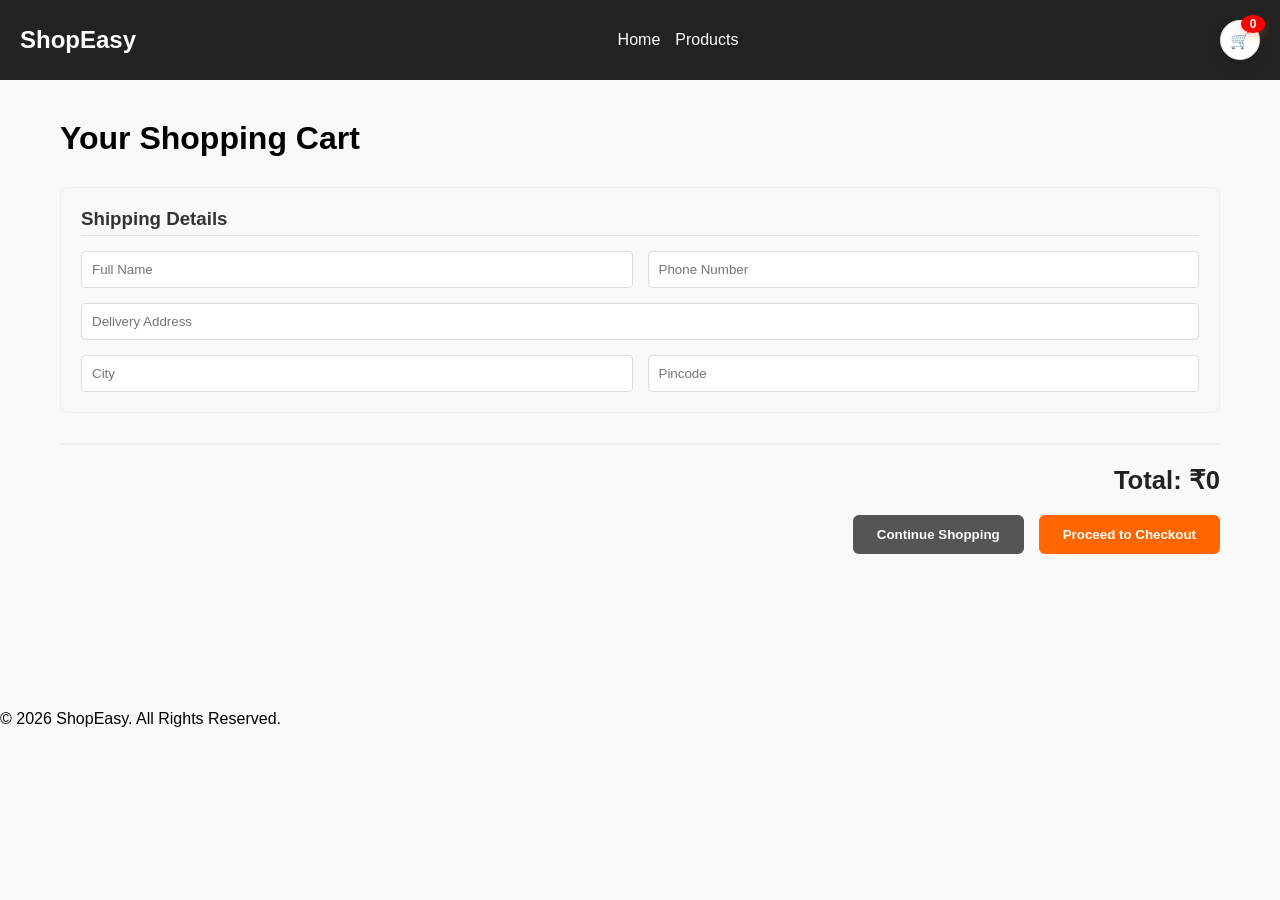
<file: cart.html>
<!DOCTYPE html>
<html lang="en">
<head>
    <meta charset="UTF-8">
    <meta name="viewport" content="width=device-width, initial-scale=1.0">
    <title>Your Cart - ShopEasy</title>
    <link rel="stylesheet" href="styles/main.css">
    <link rel="stylesheet" href="https://cdnjs.cloudflare.com/ajax/libs/font-awesome/6.5.1/css/all.min.css">
</head>
<body>

<header>
    <div class="logo" onclick="window.location.href='index.html'" style="cursor:pointer;">ShopEasy</div>
    <ul class="nav-links">
        <li><a href="index.html">Home</a></li>
        <li><a href="index.html#products">Products</a></li>
    </ul>
    <div class="header-right">
        <div class="cart" onclick="window.location.href='cart.html'">
            🛒 <span class="cart-count">0</span>
        </div>
    </div>
</header>

<main style="padding: 40px 20px; max-width: 1200px; margin: 0 auto; min-height: 70vh;">
    <div class="cart-container">
        <h1>Your Shopping Cart</h1>
        
        <div class="delivery-details" style="margin: 30px 0; padding: 20px; background: #f9f9f9; border-radius: 8px; border: 1px solid #eee;">
            <h3 style="margin-top: 0; color: #333; border-bottom: 1px solid #ddd; padding-bottom: 5px;">Shipping Details</h3>
            <div style="display: grid; grid-template-columns: 1fr 1fr; gap: 15px; margin-top: 15px;">
                <input type="text" id="ship-name" placeholder="Full Name" style="padding:10px; border: 1px solid #ddd; border-radius: 4px;" required>
                <input type="text" id="ship-phone" placeholder="Phone Number" style="padding:10px; border: 1px solid #ddd; border-radius: 4px;" required>
                <input type="text" id="ship-address" placeholder="Delivery Address" style="padding:10px; border: 1px solid #ddd; border-radius: 4px; grid-column: span 2;" required>
                <input type="text" id="ship-city" placeholder="City" style="padding:10px; border: 1px solid #ddd; border-radius: 4px;">
                <input type="text" id="ship-pincode" placeholder="Pincode" style="padding:10px; border: 1px solid #ddd; border-radius: 4px;">
            </div>
        </div>
        
        <div class="cart-total" style="margin-top: 30px; padding-top: 20px; border-top: 2px solid #eee; text-align: right;">
            <h2 style="font-size: 1.6rem; margin-bottom: 20px; color: #222;">Total: ₹0</h2>
            <div class="cart-page-actions" style="display: flex; justify-content: flex-end; gap: 15px;">
                <button onclick="window.location.href='index.html'" class="cart-btn secondary" style="background: #555; color: white; border: none; padding: 12px 24px; font-weight: bold; border-radius: 6px; cursor: pointer;">
                    Continue Shopping
                </button>
                <button id="checkout-btn" class="cart-btn primary" style="background: #ff6600; color: white; border: none; padding: 12px 24px; font-weight: bold; border-radius: 6px; cursor: pointer;">
                    Proceed to Checkout
                </button>
            </div>
        </div>
    </div>
</main>

<footer>
    <p>© 2026 ShopEasy. All Rights Reserved.</p>
</footer>

<script src="scripts/cart.js"></script>

<script>
document.getElementById('checkout-btn').addEventListener('click', () => {
    const cart = JSON.parse(localStorage.getItem('shopEasyCart')) || [];
    
    // Capture Delivery Details
    const deliveryData = {
        name: document.getElementById('ship-name').value,
        phone: document.getElementById('ship-phone').value,
        address: document.getElementById('ship-address').value,
        city: document.getElementById('ship-city').value,
        pincode: document.getElementById('ship-pincode').value
    };

    if (cart.length === 0) {
        alert("Your cart is empty! Add items from the homepage first.");
        return;
    }

    if (!deliveryData.name || !deliveryData.address || !deliveryData.phone) {
        alert("Please fill in all delivery details before checking out.");
        return;
    }

    alert(`Thank you, ${deliveryData.name}! Your order will be delivered to ${deliveryData.address}, ${deliveryData.city}.`);
    
    localStorage.removeItem('shopEasyCart');
    window.location.href = 'index.html';
});

// Navbar sync logic
function syncCartBadge() {
    const cartCountBadge = document.querySelector('.cart-count');
    if (cartCountBadge) {
        const cart = JSON.parse(localStorage.getItem('shopEasyCart')) || [];
        const totalCount = cart.reduce((sum, item) => sum + (item.quantity || 0), 0);
        cartCountBadge.textContent = totalCount;
    }
}
syncCartBadge();
window.addEventListener('storage', syncCartBadge);
</script>

</body>
</html>
</file>
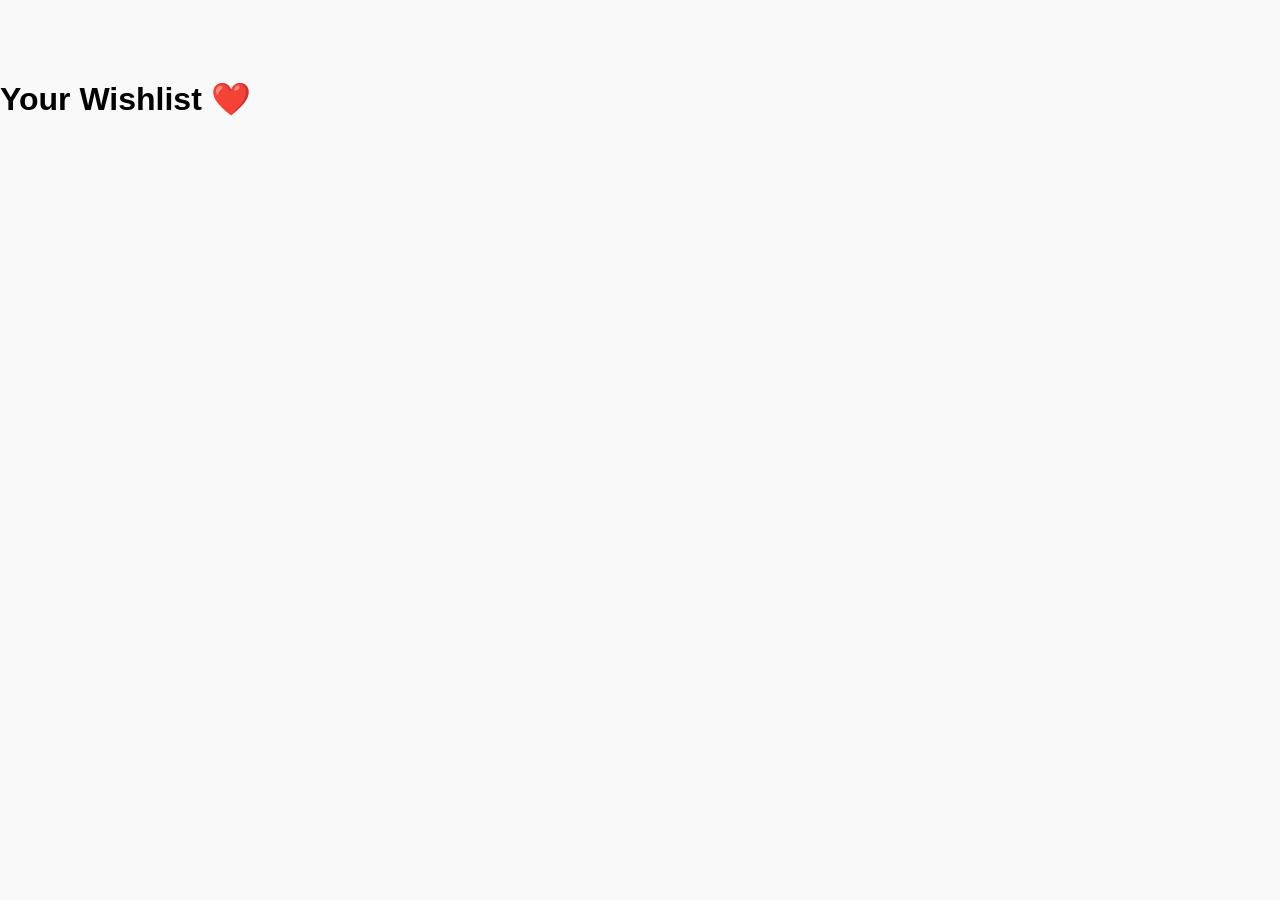
<file: wishlist.html>
<!DOCTYPE html>
<html lang="en">
<head>
  <meta charset="UTF-8">
  <title>Wishlist</title>
  <link rel="stylesheet" href="styles/main.css">
</head>

<body>

  <h1>Your Wishlist ❤️</h1>

  <div id="wishlist-container"></div>

  <script src="scripts/wishlist.js">
const container = document.getElementById("wishlist-container");

let wishlist = JSON.parse(localStorage.getItem("wishlist")) || [];

container.innerHTML = wishlist.map(item => `
  <div class="wish-item">
    <p>${item.title}</p>
  </div>
`).join("");
</script>
</body>
</html>
</file>
<file: styles/main.css>
/* =========================
   GLOBAL STYLES
========================= */
* {
  margin: 0;
  padding: 0;
  box-sizing: border-box;
}

html {
  scroll-behavior: smooth;
}

body {
  font-family: Arial, sans-serif;
  padding-top: 80px;
  background: #f9f9f9;
}

/* =========================
   HEADER
========================= */
header {
  position: fixed;
  top: 0;
  left: 0;
  width: 100%;
  height: 80px;
  background: #222;
  color: white;
  display: flex;
  justify-content: space-between;
  align-items: center;
  padding: 0 20px;
  z-index: 1000;
}

.logo {
  font-size: 1.5rem;
  font-weight: bold;
  cursor: pointer;
}

.nav-links {
  display: flex;
  align-items: center;
  gap: 20px;
  list-style: none;
}

.nav-links a {
  color: white;
  text-decoration: none;
  transition: color 0.2s;
}

.nav-links a:hover {
  color: orange;
}

.hamburger {
  display: none;
  font-size: 24px;
  cursor: pointer;
  color: white;
}

@media (max-width: 768px) {
  .hamburger { display: block; }

  .nav-links {
    display: none;
    flex-direction: column;
    position: absolute;
    top: 80px;
    left: 0;
    width: 100%;
    background: #222;
    padding: 20px 0;
    z-index: 1000;
  }

  .nav-links.active { display: flex; }

  .nav-links li {
    text-align: center;
    padding: 12px 0;
  }
}

/* =========================
   HERO SECTION
========================= */
.hero {
    height: 90vh;

    background-image:
        linear-gradient(
            rgba(0, 0, 0, 0.45),
            rgba(0, 0, 0, 0.45)
        ),
        url("../images/hero.jpg");

    background-size: cover;
    background-position: center;
    background-repeat: no-repeat;

    display: flex;
    justify-content: center;
    align-items: center;
    text-align: center;
    color: white;
}

.hero-content h1 {
    font-size: 4rem;
    margin-bottom: 20px;
}

.hero-content p {
    font-size: 1.5rem;
    margin-bottom: 30px;
}

.cta-btn {
    display: inline-block;
    padding: 15px 40px;
    background: #ffae00;
    color: white;
    text-decoration: none;
    border-radius: 10px;
    font-weight: bold;
    transition: 0.3s;
}

.cta-btn:hover {
    transform: translateY(-2px);
}

/* =========================
   PRODUCT GRID
========================= */
.product-grid {
  display: grid;
  grid-template-columns: repeat(auto-fit, minmax(280px, 1fr));
  gap: 25px;
}

/* =========================
   PRODUCT CARD
========================= */
.product-card {
  background: white;
  border-radius: 12px;
  padding: 20px;
  text-align: center;
  border: 1px solid #ddd;
  box-shadow: 0 4px 15px rgba(0,0,0,0.08);
  transition: transform 0.3s ease;
}

.product-card:hover {
  transform: translateY(-5px);
}

.product-card img {
  width: 180px;
  height: 180px;
  object-fit: contain;
  margin: 0 auto 15px;
  display: block;
}

.product-card h3 {
  font-size: 1.2rem;
  margin-bottom: 10px;
}

.product-card p {
  font-size: 1.1rem;
  margin-bottom: 15px;
  color: orange;
  font-weight: bold;
}

/* =========================
   CTA BUTTONS
========================= */
.cta-btn {
  background: orange;
  color: white;
  padding: 15px 35px;
  border-radius: 8px;
  text-decoration: none;
  font-weight: bold;
  transition: all 0.3s ease;
}

.cta-btn:hover {
  background: #e65c00;
  transform: translateY(-3px);
}

/* =========================
   HERO "SHOP NOW" BUTTON
========================= */
.shop-now-button {
  display: inline-block;
  padding: 18px 40px;
  margin-top: 30px;
  background: rgba(255, 255, 255, 0.1);
  color: #ffffff;
  border: 2px solid #ffffff;
  border-radius: 50px;
  text-transform: uppercase;
  font-weight: 700;
  letter-spacing: 2px;
  text-decoration: none;
  position: relative;
  z-index: 100;
  transition: all 0.4s ease;
  cursor: pointer;
  backdrop-filter: blur(5px);
}

.shop-now-button:hover {
  background: #ffffff;
  color: #222222;
  box-shadow: 0 0 20px rgba(255, 255, 255, 0.5);
  transform: translateY(-3px);
}
.modal-content-card{
    background:#fff;
    width:90%;
    max-width:600px;
    max-height:90vh;
    overflow-y:auto;
    border-radius:15px;
    padding:25px;
    position:relative;
}
.product-modal-overlay {
  display: none;
  position: fixed;
  inset: 0;
  background: rgba(0,0,0,0.65);
  justify-content: center;
  align-items: center;
  z-index: 2000;
  padding: 20px;
}

.product-modal-overlay.open-modal {
  display: flex;
}

.modal-content-card {
  background: #fff;
  width: 100%;
  max-width: 900px;
  max-height: 90vh;
  overflow-y: auto;
  border-radius: 15px;
  padding: 25px;
  position: relative;
}

.modal-close-btn {
  position: absolute;
  top: 12px;
  right: 16px;
  font-size: 32px;
  cursor: pointer;
}

.modal-layout {
  display: grid;
  grid-template-columns: 2fr 1fr;
  gap: 24px;
  align-items: start;
}

.modal-main {
  display: flex;
  flex-direction: column;
  gap: 14px;
}

.modal-image-container {
  width: 100%;
  text-align: center;
}

.modal-product-image {
  max-width: 100%;
  height: 320px;
  object-fit: contain;
}

.modal-sidebar {
  background: #f7f7f7;
  padding: 18px;
  border-radius: 12px;
  position: sticky;
  top: 10px;
}

.variant-selector {
  margin-top: 12px;
}

.variant-selector label {
  display: block;
  margin-bottom: 6px;
  font-weight: bold;
}

.variant-selector select,
.variant-selector input {
  width: 100%;
  padding: 10px;
  border: 1px solid #ccc;
  border-radius: 8px;
}

.modal-add-btn,
.modal-cancel-btn,
.wishlist-side-btn {
  width: 100%;
  padding: 12px;
  border: none;
  border-radius: 8px;
  cursor: pointer;
  font-weight: bold;
  margin-top: 10px;
}

.modal-add-btn {
  background: orange;
  color: #fff;
}

.wishlist-side-btn {
  background: #fff;
  border: 1px solid #ddd;
}

.modal-cancel-btn {
  background: #ddd;
  color: #222;
}

@media (max-width: 768px) {
  .modal-layout {
    grid-template-columns: 1fr;
  }

  .modal-sidebar {
    position: static;
  }
}
.about-section,
.contact-section {
  max-width: 1200px;
  margin: 0 auto;
  padding: 60px 20px;
}

.about-card,
.contact-card {
  background: #fff;
  border: 1px solid #e6e6e6;
  border-radius: 16px;
  box-shadow: 0 8px 24px rgba(0,0,0,0.08);
  padding: 32px;
}

.about-card h2,
.contact-card h2 {
  font-size: 2rem;
  margin-bottom: 16px;
  color: #222;
}

.about-card p,
.contact-card p {
  color: #555;
  line-height: 1.7;
  font-size: 1rem;
}

.contact-card form {
  margin-top: 20px;
}

.input-group {
  margin-bottom: 16px;
}

.input-group label {
  display: block;
  margin-bottom: 8px;
  font-weight: 700;
  color: #333;
}

.input-group input,
.input-group textarea {
  width: 100%;
  padding: 14px 16px;
  border: 1px solid #ccc;
  border-radius: 10px;
  font-size: 1rem;
  outline: none;
  background: #fafafa;
}

.input-group input:focus,
.input-group textarea:focus {
  border-color: orange;
  background: #fff;
}

.contact-btn {
  background: orange;
  color: #fff;
  border: none;
  padding: 14px 22px;
  border-radius: 10px;
  font-weight: bold;
  cursor: pointer;
  transition: 0.3s ease;
}

.contact-btn:hover {
  background: #e66a00;
}

@media (max-width: 768px) {
  .about-card,
  .contact-card {
    padding: 22px;
  }

  .about-card h2,
  .contact-card h2 {
    font-size: 1.5rem;
  }
}
.button-container {
  display: flex;
  gap: 10px;
  justify-content: center;
  margin-top: 10px;
  flex-wrap: wrap;
}

.wishlist-btn,
.add-btn,
.modal-add-btn,
.wishlist-side-btn,
.modal-cancel-btn {
  border: none;
  border-radius: 12px;
  padding: 12px 16px;
  font-size: 0.95rem;
  font-weight: 700;
  cursor: pointer;
  transition: all 0.25s ease;
  box-shadow: 0 6px 14px rgba(0,0,0,0.12);
}

.add-btn,
.modal-add-btn {
  background: linear-gradient(135deg, #ff9800, #ff6a00);
  color: #fff;
}

.add-btn:hover,
.modal-add-btn:hover {
  transform: translateY(-2px);
  box-shadow: 0 10px 20px rgba(255, 106, 0, 0.28);
}

.wishlist-btn,
.wishlist-side-btn {
  background: #ffffff;
  color: #e91e63;
  border: 1px solid #f2b6c7;
}

.wishlist-btn:hover,
.wishlist-side-btn:hover {
  background: #ffeaf1;
  transform: translateY(-2px);
  box-shadow: 0 10px 20px rgba(233, 30, 99, 0.14);
}

.modal-cancel-btn {
  background: #f1f1f1;
  color: #222;
}

.modal-cancel-btn:hover {
  background: #e5e5e5;
  transform: translateY(-2px);
}
.product-card .button-container button {
  min-width: 120px;
}

.product-card .wishlist-btn {
  border: 1px solid #f3c1d0;
}

.product-card .add-btn {
  border: 1px solid transparent;
}
.modal-image-container {
  display: flex;
  justify-content: center;
  align-items: center;
}
.modal-image-container {
  overflow: hidden;
  border-radius: 12px;
}

.modal-product-image {
  width: 100%;
  max-width: 100%;
  height: 320px;
  object-fit: contain;
  transition: transform 0.35s ease;
  cursor: zoom-in;
}

.modal-product-image:hover {
  transform: scale(1.25);
}
.add-btn,
.modal-add-btn {
  background: linear-gradient(135deg, #ff8a00, #ff5f1f);
  color: #fff;
  border: none;
  border-radius: 14px;
  padding: 12px 18px;
  font-size: 0.95rem;
  font-weight: 700;
  cursor: pointer;
  box-shadow: 0 8px 18px rgba(255, 95, 31, 0.28);
  transition: all 0.28s ease;
  position: relative;
  overflow: hidden;
}

.add-btn:hover,
.modal-add-btn:hover {
  transform: translateY(-3px);
  box-shadow: 0 12px 24px rgba(255, 95, 31, 0.38);
  filter: brightness(1.03);
}

.add-btn:active,
.modal-add-btn:active {
  transform: translateY(0);
  box-shadow: 0 6px 14px rgba(255, 95, 31, 0.22);
}

.add-btn::after,
.modal-add-btn::after {
  content: "";
  position: absolute;
  top: 0;
  left: -75%;
  width: 50%;
  height: 100%;
  background: linear-gradient(120deg, transparent, rgba(255,255,255,0.35), transparent);
  transform: skewX(-20deg);
  transition: left 0.5s ease;
}

.add-btn:hover::after,
.modal-add-btn:hover::after {
  left: 125%;
}
.cart-items {
  display: grid;
  gap: 18px;
  margin-bottom: 24px;
}

.cart-item {
  display: grid;
  grid-template-columns: 120px 1fr auto;
  gap: 18px;
  align-items: center;
  background: #fff;
  border-radius: 16px;
  padding: 18px;
  box-shadow: 0 8px 24px rgba(0,0,0,0.08);
  border: 1px solid #eee;
}

.cart-item img {
  width: 120px;
  height: 120px;
  object-fit: contain;
  border-radius: 12px;
  background: #fafafa;
}

.cart-item-details h2 {
  margin: 0 0 8px;
  font-size: 1.2rem;
  color: #222;
}

.cart-meta {
  display: flex;
  flex-wrap: wrap;
  gap: 10px;
  margin: 8px 0;
  color: #666;
  font-size: 0.95rem;
}

.cart-badge {
  display: inline-block;
  padding: 6px 10px;
  border-radius: 999px;
  background: #f5f5f5;
}

.cart-price {
  font-size: 1.2rem;
  font-weight: 700;
  color: #ff6a00;
}

.quantity-box {
  display: flex;
  flex-direction: column;
  align-items: center;
  gap: 8px;
}

.quantity-box input {
  width: 70px;
  padding: 8px;
  border: 1px solid #ccc;
  border-radius: 10px;
  text-align: center;
}

.remove-btn {
  background: #ffe8e8;
  color: #d80000;
  border: none;
  padding: 10px 14px;
  border-radius: 10px;
  cursor: pointer;
  font-weight: 700;
}

.cart-summary {
  background: #fff;
  border-radius: 16px;
  padding: 22px;
  box-shadow: 0 8px 24px rgba(0,0,0,0.08);
  border: 1px solid #eee;
}

.checkout-btn {
  width: 100%;
  margin-top: 14px;
  padding: 14px;
  border: none;
  border-radius: 12px;
  background: linear-gradient(135deg, #ff8a00, #ff5f1f);
  color: #fff;
  font-weight: 700;
  cursor: pointer;
}

@media (max-width: 768px) {
  .cart-item {
    grid-template-columns: 1fr;
    text-align: center;
  }

  .quantity-box {
    align-items: center;
  }
}
.quantity-box {
  display: flex;
  flex-direction: column;
  align-items: center;
  gap: 10px;
}

.qty-control {
  display: flex;
  align-items: center;
  gap: 8px;
  background: #f7f7f7;
  padding: 8px 10px;
  border-radius: 999px;
  box-shadow: inset 0 1px 3px rgba(0,0,0,0.06);
}

.qty-btn {
  width: 36px;
  height: 36px;
  border: none;
  border-radius: 50%;
  background: linear-gradient(135deg, #ff8a00, #ff5f1f);
  color: #fff;
  font-size: 1.1rem;
  font-weight: 700;
  cursor: pointer;
  box-shadow: 0 6px 14px rgba(255, 95, 31, 0.22);
  transition: all 0.25s ease;
  display: inline-flex;
  align-items: center;
  justify-content: center;
}

.qty-btn:hover {
  transform: translateY(-2px);
  box-shadow: 0 10px 18px rgba(255, 95, 31, 0.28);
}

.qty-btn:active {
  transform: translateY(0);
}

.qty-number {
  width: 56px;
  text-align: center;
  border: none;
  background: transparent;
  font-size: 1rem;
  font-weight: 700;
  color: #222;
  outline: none;
}

.qty-number::-webkit-outer-spin-button,
.qty-number::-webkit-inner-spin-button {
  -webkit-appearance: none;
  margin: 0;
}

.qty-number[type="number"] {
  appearance: textfield;
  -moz-appearance: textfield;
}
.cart {
  display: flex;
  align-items: center;
  gap: 10px;
  background: linear-gradient(135deg, #ffffff, #f6f6f6);
  border: 1px solid #e7e7e7;
  border-radius: 999px;
  padding: 10px 16px;
  cursor: pointer;
  position: relative;
  box-shadow: 0 6px 16px rgba(0,0,0,0.08);
  transition: all 0.25s ease;
  color: #222;
  font-weight: 700;
}

.cart:hover {
  transform: translateY(-2px);
  box-shadow: 0 10px 22px rgba(0,0,0,0.12);
  border-color: #ffb066;
}

.cart-icon {
  font-size: 1.1rem;
}

.cart-text {
  font-size: 0.95rem;
  letter-spacing: 0.2px;
}

.cart-count {
  min-width: 24px;
  height: 24px;
  padding: 0 7px;
  border-radius: 999px;
  background: linear-gradient(135deg, #ff8a00, #ff5f1f);
  color: #fff;
  display: inline-flex;
  align-items: center;
  justify-content: center;
  font-size: 0.8rem;
  font-weight: 800;
  box-shadow: 0 4px 10px rgba(255, 95, 31, 0.3);
}
.product-card {
  background: #fff;
  border-radius: 18px;
  padding: 18px;
  box-shadow: 0 10px 28px rgba(0,0,0,0.08);
  transition: transform 0.25s ease, box-shadow 0.25s ease;
}

.product-card:hover {
  transform: translateY(-4px);
  box-shadow: 0 14px 34px rgba(0,0,0,0.12);
}

.product-card img {
  width: 100%;
  height: 220px;
  object-fit: contain;
  background: #fafafa;
  border-radius: 14px;
  padding: 14px;
}

.product-card h3 {
  font-size: 1rem;
  margin: 14px 0 8px;
  color: #222;
}

.product-price {
  font-size: 1.1rem;
  font-weight: 800;
  color: #ff5f1f;
  margin-bottom: 8px;
}

.product-desc {
  font-size: 0.92rem;
  color: #666;
  line-height: 1.5;
  min-height: 44px;
}

.button-container {
  display: flex;
  gap: 10px;
  margin-top: 14px;
  flex-wrap: wrap;
}

.button-container button {
  flex: 1;
  min-width: 120px;
}
.product-card {
  background: #fff;
  border-radius: 18px;
  padding: 18px;
  box-shadow: 0 10px 28px rgba(0,0,0,0.08);
  transition: transform 0.25s ease, box-shadow 0.25s ease;
}

.product-card:hover {
  transform: translateY(-4px);
  box-shadow: 0 14px 34px rgba(0,0,0,0.12);
}

.product-card img {
  width: 100%;
  height: 220px;
  object-fit: contain;
  background: #fafafa;
  border-radius: 14px;
  padding: 14px;
}

.product-card h3 {
  font-size: 1rem;
  margin: 14px 0 8px;
  color: #222;
}

.product-price {
  font-size: 1.1rem;
  font-weight: 800;
  color: #ff5f1f;
  margin-bottom: 8px;
}

.product-desc {
  font-size: 0.92rem;
  color: #666;
  line-height: 1.5;
  min-height: 44px;
}

.button-container {
  display: flex;
  gap: 10px;
  margin-top: 14px;
  flex-wrap: wrap;
}

.button-container button {
  flex: 1;
  min-width: 120px;
}
.info-section-wrapper {
  padding: 70px 20px;
}

.section-header {
  text-align: center;
  max-width: 760px;
  margin: 0 auto 40px;
}

.about-features-grid {
  display: grid;
  grid-template-columns: repeat(3, minmax(0, 1fr));
  gap: 20px;
}

.feature-card {
  background: #fff;
  border-radius: 18px;
  padding: 24px;
  box-shadow: 0 10px 28px rgba(0,0,0,0.08);
  text-align: center;
}

.feature-icon {
  width: 64px;
  height: 64px;
  margin: 0 auto 14px;
  border-radius: 50%;
  display: grid;
  place-items: center;
  background: linear-gradient(135deg, #ff8a00, #ff5f1f);
  color: #fff;
  font-size: 1.2rem;
}
.contact-container {
  max-width: 760px;
  margin: 0 auto;
}

.styled-contact-form {
  background: #fff;
  border-radius: 18px;
  padding: 28px;
  box-shadow: 0 10px 28px rgba(0,0,0,0.08);
}

.field-wrapper {
  display: flex;
  flex-direction: column;
  gap: 8px;
  margin-bottom: 18px;
}

.field-wrapper input,
.field-wrapper textarea {
  width: 100%;
  padding: 12px 14px;
  border: 1px solid #ddd;
  border-radius: 12px;
  outline: none;
}

.field-wrapper input:focus,
.field-wrapper textarea:focus {
  border-color: #ff8a00;
}
.modal-product {
  display: grid;
  grid-template-columns: 1fr 1.1fr;
  gap: 24px;
  align-items: start;
}

.modal-product-img {
  width: 100%;
  max-height: 360px;
  object-fit: contain;
  background: #fafafa;
  border-radius: 16px;
  padding: 18px;
}

.modal-product-info h2 {
  margin-bottom: 10px;
}

.modal-price {
  font-size: 1.4rem;
  font-weight: 800;
  color: #ff5f1f;
  margin-bottom: 10px;
}

.modal-desc {
  color: #555;
  line-height: 1.6;
  margin-bottom: 18px;
}

.modal-product-info select,
.modal-product-info input {
  width: 100%;
  margin-bottom: 14px;
  padding: 12px;
  border-radius: 12px;
  border: 1px solid #ddd;
}

@media (max-width: 768px) {
  .modal-product {
    grid-template-columns: 1fr;
  }
}
header {
    display: flex;
    align-items: center;
    justify-content: space-between;
}

.nav-links {
    display: flex;
    align-items: center;
    gap: 16px;
}

.auth-wrapper {
    display: flex;
    align-items: center;
    gap: 12px;
    white-space: nowrap;
}

.auth-wrapper a,
.welcome-user {
    display: inline-flex;
    align-items: center;
}
@import url('https://fonts.googleapis.com/css2?family=Inter:wght@400;500;600;700;800&display=swap');

:root {
    --bg1: #0f172a;
    --bg2: #111827;
    --accent: #7c3aed;
    --accent2: #06b6d4;
    --text: #e5e7eb;
    --muted: #9ca3af;
    --card: rgba(255,255,255,0.08);
    --card-border: rgba(255,255,255,0.16);
    --success: #22c55e;
    --danger: #ef4444;
}

.auth-page {
    min-height: 100vh;
    display: grid;
    place-items: center;
    padding: 24px;
    background:
        radial-gradient(circle at top left, rgba(124, 58, 237, 0.32), transparent 30%),
        radial-gradient(circle at top right, rgba(6, 182, 212, 0.25), transparent 28%),
        linear-gradient(135deg, var(--bg1), var(--bg2));
    font-family: 'Inter', sans-serif;
    position: relative;
    overflow: hidden;
}

.auth-page::before,
.auth-page::after {
    content: "";
    position: absolute;
    width: 280px;
    height: 280px;
    border-radius: 50%;
    filter: blur(30px);
    opacity: 0.35;
    z-index: 0;
}

.auth-page::before {
    background: #7c3aed;
    top: -60px;
    left: -60px;
}

.auth-page::after {
    background: #06b6d4;
    bottom: -60px;
    right: -60px;
}

.auth-card {
    position: relative;
    z-index: 1;
    width: 100%;
    max-width: 460px;
    padding: 34px;
    border-radius: 24px;
    background: var(--card);
    border: 1px solid var(--card-border);
    box-shadow: 0 24px 80px rgba(0,0,0,0.35);
    backdrop-filter: blur(18px);
    -webkit-backdrop-filter: blur(18px);
    color: var(--text);
    display: grid;
    gap: 14px;
}

.auth-card h2 {
    margin-bottom: 4px;
    font-size: 2rem;
    font-weight: 800;
    letter-spacing: -0.03em;
}

.auth-card p,
.auth-card label {
    color: var(--muted);
    font-size: 0.95rem;
}

.auth-card input {
    width: 100%;
    padding: 14px 16px;
    border: 1px solid rgba(255,255,255,0.12);
    border-radius: 14px;
    background: rgba(255,255,255,0.08);
    color: #fff;
    outline: none;
    transition: 0.2s ease;
}

.auth-card input::placeholder {
    color: rgba(229,231,235,0.55);
}

.auth-card input:focus {
    border-color: rgba(124,58,237,0.8);
    box-shadow: 0 0 0 4px rgba(124,58,237,0.18);
    transform: translateY(-1px);
}

.auth-card button {
    margin-top: 8px;
    width: 100%;
    border: none;
    border-radius: 14px;
    padding: 14px 16px;
    color: #fff;
    font-weight: 700;
    cursor: pointer;
    background: linear-gradient(135deg, var(--accent), var(--accent2));
    box-shadow: 0 14px 30px rgba(124,58,237,0.3);
    transition: transform 0.2s ease, box-shadow 0.2s ease, filter 0.2s ease;
}

.auth-card button:hover {
    transform: translateY(-2px);
    filter: brightness(1.05);
    box-shadow: 0 18px 36px rgba(124,58,237,0.36);
}

.auth-card button:active {
    transform: translateY(0);
}

.password-meter {
    width: 100%;
    height: 10px;
    border-radius: 999px;
    overflow: hidden;
    background: rgba(255,255,255,0.12);
    margin: 4px 0 2px;
}

.password-strength-bar {
    height: 100%;
    width: 0%;
    border-radius: inherit;
    transition: width 0.25s ease, background 0.25s ease;
    background: linear-gradient(90deg, #ef4444, #f59e0b);
}

.password-rules {
    list-style: none;
    padding: 0;
    margin: 4px 0 6px;
    display: grid;
    gap: 8px;
}

.password-rules li {
    position: relative;
    padding-left: 22px;
    color: rgba(229,231,235,0.75);
    font-size: 0.92rem;
    line-height: 1.35;
}

.password-rules li::before {
    content: "";
    position: absolute;
    left: 0;
    top: 0.5em;
    width: 10px;
    height: 10px;
    border-radius: 50%;
    background: rgba(255,255,255,0.3);
    transform: translateY(-50%);
}

.password-rules li.valid {
    color: #bbf7d0;
}

.password-rules li.valid::before {
    background: var(--success);
    box-shadow: 0 0 0 4px rgba(34,197,94,0.14);
}

.password-rules li.invalid {
    color: #fecaca;
}

.password-rules li.invalid::before {
    background: var(--danger);
    box-shadow: 0 0 0 4px rgba(239,68,68,0.12);
}

.auth-error {
    min-height: 20px;
    color: #fecaca;
    font-size: 0.95rem;
}
.field-msg {
    min-height: 18px;
    font-size: 0.84rem;
    color: #fecaca;
    margin-top: -4px;
    margin-bottom: 2px;
}

.auth-card input.valid {
    border-color: #22c55e;
}

.auth-card input.invalid {
    border-color: #ef4444;
}

.auth-card input:focus.valid {
    box-shadow: 0 0 0 4px rgba(34,197,94,0.14);
}

.auth-card input:focus.invalid {
    box-shadow: 0 0 0 4px rgba(239,68,68,0.14);
}
.field-msg {
    min-height: 18px;
    font-size: 0.84rem;
    line-height: 1.2;
    color: #fecaca;
    margin-top: -2px;
    margin-bottom: 2px;
}

.auth-card input.valid {
    border-color: #22c55e;
}

.auth-card input.invalid {
    border-color: #ef4444;
}
.auth-page {
    min-height: 100vh;
    display: grid;
    place-items: center;
    padding: 24px;
    background:
        radial-gradient(circle at top left, rgba(255, 179, 71, 0.25), transparent 28%),
        radial-gradient(circle at bottom right, rgba(255, 132, 0, 0.2), transparent 30%),
        linear-gradient(135deg, #fff7ed, #fff);
    font-family: Arial, sans-serif;
}

.auth-card {
    width: 100%;
    max-width: 460px;
    background: #ffffff;
    border: 1px solid #fed7aa;
    border-radius: 24px;
    padding: 32px;
    box-shadow: 0 18px 50px rgba(249, 115, 22, 0.18);
    display: grid;
    gap: 12px;
}

.auth-card h2 {
    margin: 0;
    color: #c2410c;
    font-size: 2rem;
}

.auth-card p {
    margin-top: -2px;
    color: #9a3412;
}

.field-wrapper {
    display: flex;
    flex-direction: column;
    gap: 6px;
}

.auth-card label {
    font-weight: 700;
    color: #9a3412;
}

.auth-card input {
    width: 100%;
    padding: 14px 16px;
    border: 1px solid #fdba74;
    border-radius: 14px;
    background: #fffaf5;
    color: #111827;
    outline: none;
    transition: 0.2s ease;
}

.auth-card input:focus {
    border-color: #f97316;
    box-shadow: 0 0 0 4px rgba(249, 115, 22, 0.14);
    background: #fff;
}

.auth-card input.valid {
    border-color: #22c55e;
}

.auth-card input.invalid {
    border-color: #ef4444;
}

.auth-card button {
    margin-top: 8px;
    width: 100%;
    padding: 14px 16px;
    border: none;
    border-radius: 14px;
    background: linear-gradient(135deg, #f97316, #fb923c);
    color: #fff;
    font-weight: 800;
    cursor: pointer;
    box-shadow: 0 14px 30px rgba(249, 115, 22, 0.25);
    transition: transform 0.2s ease, box-shadow 0.2s ease;
}

.auth-card button:hover {
    transform: translateY(-2px);
    box-shadow: 0 18px 36px rgba(249, 115, 22, 0.32);
}

.field-msg {
    min-height: 34px;
    padding: 8px 12px;
    border-radius: 999px;
    background: #fff7ed;
    border: 1px solid #fdba74;
    color: #c2410c;
    font-size: 0.85rem;
    font-weight: 700;
    display: flex;
    align-items: center;
    box-shadow: 0 8px 18px rgba(249, 115, 22, 0.08);
}

.field-msg:empty {
    display: none;
}

.auth-error {
    min-height: 24px;
    margin-top: 4px;
    padding: 10px 12px;
    border-radius: 12px;
    background: #fff1f2;
    border: 1px solid #fda4af;
    color: #be123c;
    font-weight: 700;
}

.password-meter {
    width: 100%;
    height: 10px;
    border-radius: 999px;
    background: #ffedd5;
    overflow: hidden;
    border: 1px solid #fdba74;
    margin: 4px 0 2px;
}

.password-strength-bar {
    width: 0%;
    height: 100%;
    border-radius: inherit;
    background: linear-gradient(90deg, #fb923c, #f97316);
    transition: width 0.25s ease, background 0.25s ease;
}

.password-rules {
    list-style: none;
    padding: 0;
    margin: 4px 0 6px;
    display: grid;
    gap: 8px;
}

.password-rules li {
    position: relative;
    padding-left: 22px;
    color: #9a3412;
    font-size: 0.92rem;
}

.password-rules li::before {
    content: "";
    position: absolute;
    left: 0;
    top: 0.5em;
    width: 10px;
    height: 10px;
    border-radius: 50%;
    background: #fdba74;
    transform: translateY(-50%);
}

.password-rules li.valid {
    color: #15803d;
}

.password-rules li.valid::before {
    background: #22c55e;
}

.password-rules li.invalid {
    color: #b91c1c;
}

.password-rules li.invalid::before {
    background: #ef4444;
}
.auth-wrapper {
    display: flex;
    align-items: center;
}

#auth-nav-container {
    display: flex;
    align-items: center;
    gap: 14px;
    white-space: nowrap;
}

#auth-nav-container a {
    display: inline-block;
    padding: 8px 14px;
    border-radius: 12px;
    text-decoration: none;
    font-weight: 700;
    background: #fff7ed;
    color: #c2410c;
    border: 1px solid #fdba74;
    transition: 0.2s ease;
}

#auth-nav-container a:hover {
    background: #f97316;
    color: #fff;
}
.auth-wrapper {
    display: flex;
    align-items: center;
}

#auth-nav-container {
    display: flex;
    align-items: center;
    gap: 12px;
    white-space: nowrap;
}

.auth-link,
#logout-btn {
    display: inline-flex;
    align-items: center;
    padding: 8px 14px;
    border-radius: 12px;
    text-decoration: none;
    font-weight: 700;
    background: #fff7ed;
    color: #c2410c;
    border: 1px solid #fdba74;
    transition: 0.2s ease;
}

.auth-link:hover,
#logout-btn:hover {
    background: #f97316;
    color: #fff;
}

.welcome-user {
    font-weight: 700;
    color: #c2410c;
}
.field-msg {
    margin-top: 5px;
    font-size: 0.85rem;
    min-height: 18px;
    font-weight: 500;
}
.password-rules {
    margin-top: 10px;
    padding-left: 20px;
}

.password-rules li {
    margin: 4px 0;
    transition: 0.3s;
}

.password-meter {
    width: 100%;
    height: 8px;
    background: #e5e7eb;
    border-radius: 10px;
    margin-top: 10px;
    overflow: hidden;
}

.password-strength-bar {
    width: 0%;
    height: 100%;
    transition: 0.3s ease;
    border-radius: 10px;
}

.field-msg {
    margin-top: 5px;
    font-size: 0.85rem;
    min-height: 18px;
}
.header-right {
  display: flex;
  align-items: center;
  gap: 15px;
}

.icons-group {
  display: flex;
  align-items: center;
  gap: 12px;
}

.wishlist, .cart {
  display: flex;
  align-items: center;
  justify-content: center;
  width: 40px;
  height: 40px;
  background: white;
  border-radius: 50%;
  position: relative;
  cursor: pointer;
}
nav {
  display: flex;
  justify-content: space-between;
  align-items: center;
  padding: 10px 20px;
}

.nav-links {
  display: flex;
  gap: 20px;
  align-items: center;
}

.header-right {
  display: flex;
  align-items: center;
}
header {
  display: flex;
  align-items: center;
}
.navbar {
  display: flex;
  justify-content: space-between;
  align-items: center;
  padding: 10px 20px;
  background: #222;
  color: white;
}

.left-nav {
  display: flex;
  align-items: center;
  gap: 20px;
}

.nav-links {
  display: flex;
  gap: 15px;
  list-style: none;
}

.right-nav {
  display: flex;
  align-items: center;
  gap: 15px;
}

.search-bar {
  padding: 6px 10px;
  border-radius: 5px;
  border: none;
}

#auth-nav-container {
  display: flex;
  gap: 10px;
  align-items: center;
}

.icons {
  display: flex;
  gap: 10px;
  align-items: center;
}

.wishlist, .cart {
  background: white;
  color: black;
  padding: 6px 10px;
  border-radius: 20px;
  position: relative;
  cursor: pointer;
}

.wishlist-count, .cart-count {
  position: absolute;
  top: -6px;
  right: -6px;
  background: red;
  color: white;
  font-size: 12px;
  width: 18px;
  height: 18px;
  border-radius: 50%;
  display: flex;
  justify-content: center;
  align-items: center;
}
.nav {
  display: flex;
  align-items: center;
  justify-content: space-between;
  gap: 15px;
  padding: 10px 20px;
}

.nav-links {
  display: flex;
  gap: 15px;
  list-style: none;
}

.search-bar {
  padding: 6px 10px;
  border-radius: 5px;
}

.icons-group {
  display: flex;
  gap: 10px;
  align-items: center;
}

.wishlist, .cart {
  cursor: pointer;
  position: relative;
  padding: 8px 12px;
  background: white;
  border-radius: 20px;
}
</file>
